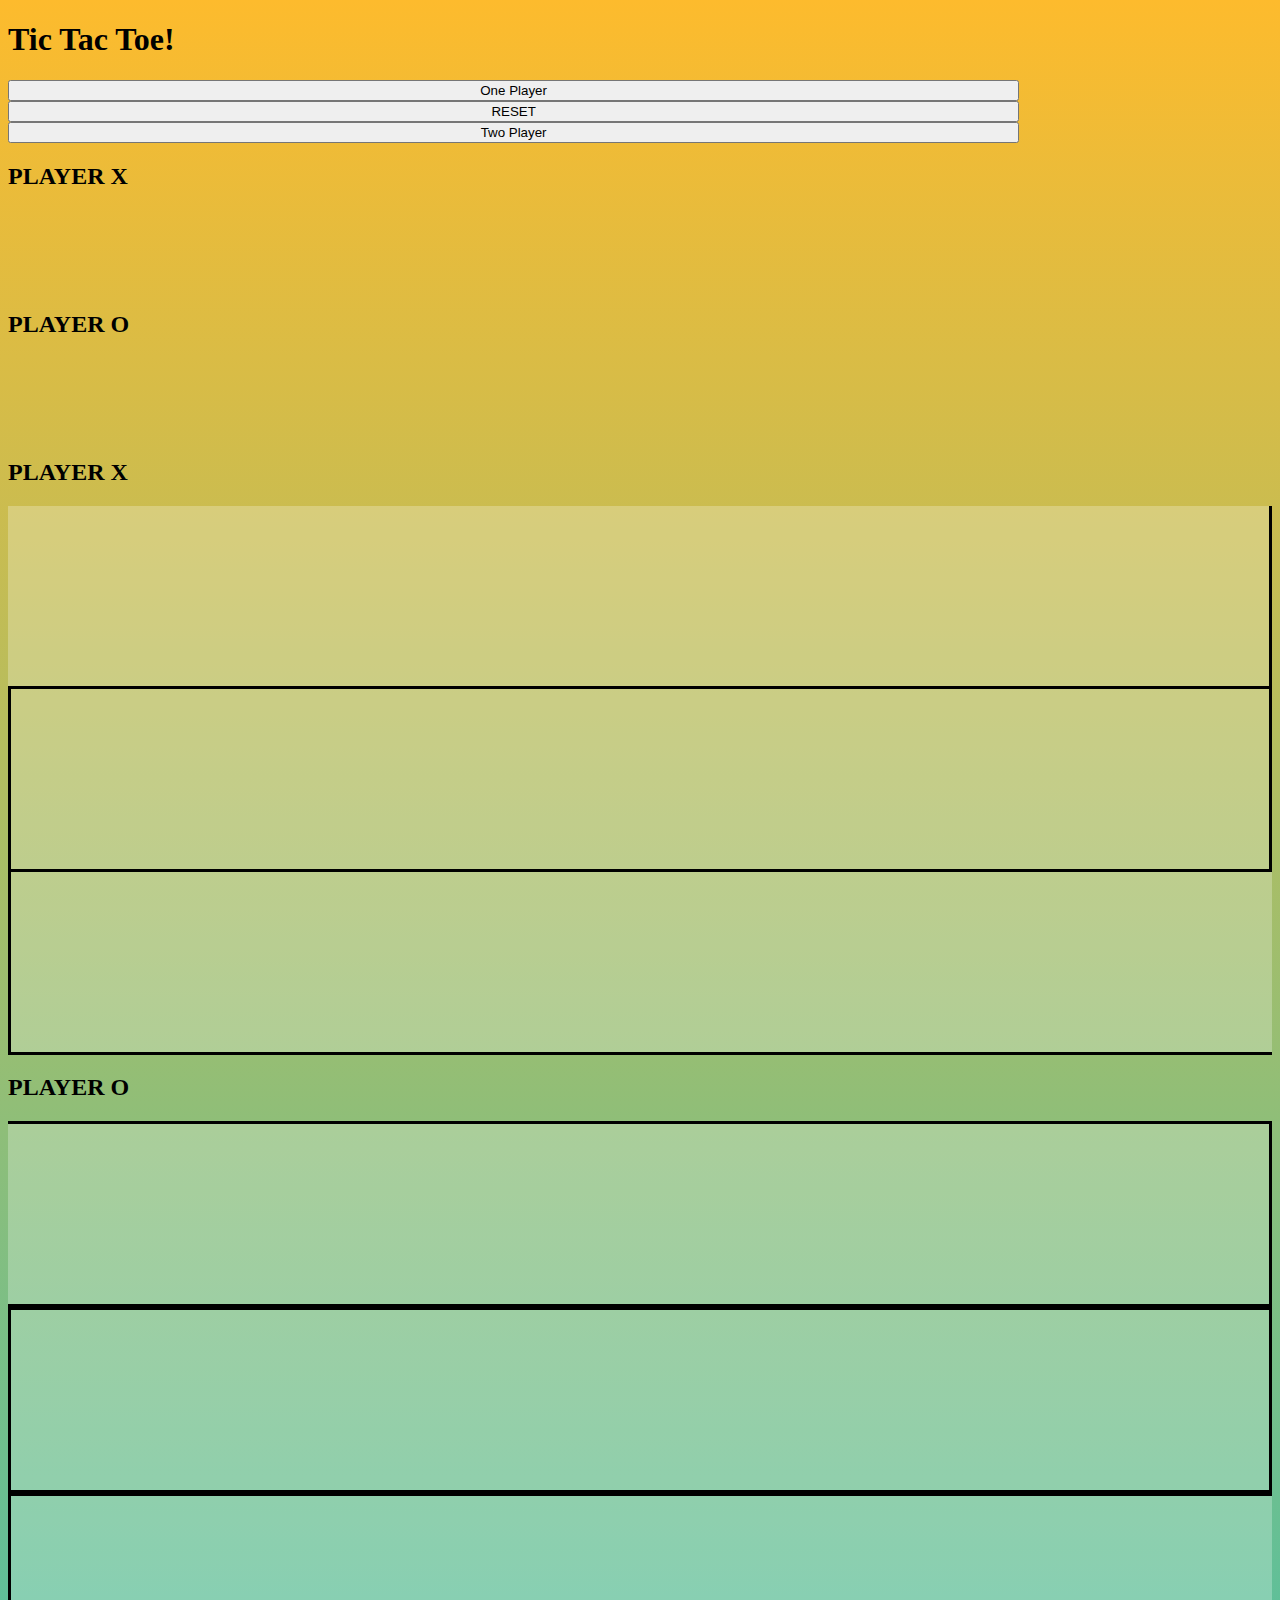
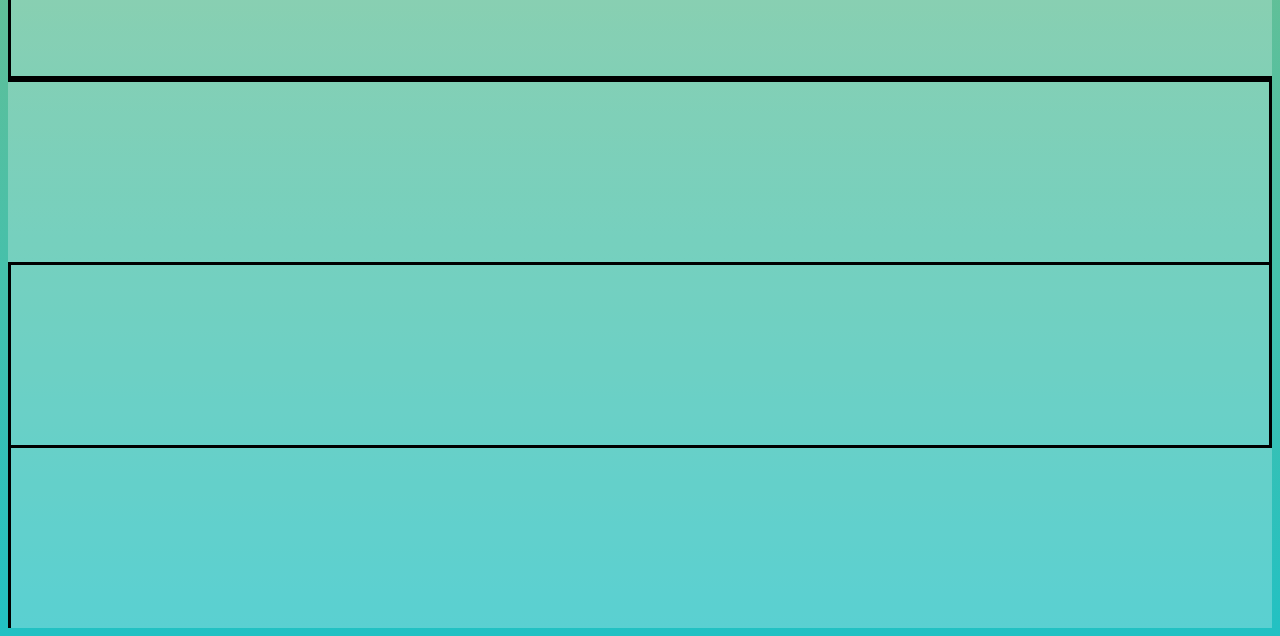
<file: index.html>
<!DOCTYPE html>
<html lang="en">
<head>
    <meta charset="UTF-8">
    <title>Tic Tac Toe</title>
    <link rel="stylesheet" href="https://stackpath.bootstrapcdn.com/bootstrap/4.1.3/css/bootstrap.min.css" integrity="sha384-MCw98/SFnGE8fJT3GXwEOngsV7Zt27NXFoaoApmYm81iuXoPkFOJwJ8ERdknLPMO" crossorigin="anonymous">
    <link rel="stylesheet" href="tic-tac-toe/tic-tac-toe.css">
</head>
<body>

    <div class="container text-center">
        <header>
            <h1 class="my-5"> Tic Tac Toe!</h1>
        </header>

        <section class="row mb-5">
            <div class="col-4 player-btns">
                <button class="btn btn-dark" id="one-player">One Player</button>
            </div>
            <div class="col-4">
                <button class="btn btn-dark" id="reset">RESET</button>
            </div>
            <div class="col-4 player-btns">
                <button class="btn btn-dark" id="two-player">Two Player</button>
            </div>
        </section>

        <section class="row invisible game-container">
            <div class="col-6 d-lg-none small-box">
                <h2>PLAYER X</h2>
                <h3 class="player-x"><!--Player X Wins--></h3>
            </div>
            <div class="col-6 d-lg-none small-box">
                <h2>PLAYER O</h2>
                <h3 class="player-o"><!--Player O Wins--></h3>
            </div>
        </section>

        <div class="invisible pb-5 mb-3 game-container">
            <section class="row mt-4">

                <div class="col-3 d-none d-lg-block">
                    <h2>PLAYER X</h2>
                    <h3 class="player-x"><!--Player X Wins--></h3>
                </div>
                <div class="col-4 col-lg-2 box" id="box1"></div>
                <div class="col-4 col-lg-2 box" id="box2"></div>
                <div class="col-4 col-lg-2 box" id="box3"></div>
                <div class="col-3 d-none d-lg-block">
                    <h2>PLAYER O</h2>
                    <h3 class="player-o"><!--Player O Wins--></h3>
                </div>

            </section>
            <section class="row">

                <div class="col-4 col-lg-2 offset-lg-3 box" id="box4"></div>
                <div class="col-4 col-lg-2 box" id="box5"></div>
                <div class="col-4 col-lg-2 box" id="box6"></div>

            </section>
            <section class="row">

                <div class="col-4 col-lg-2 offset-lg-3 box" id="box7"></div>
                <div class="col-4 col-lg-2 box" id="box8"></div>
                <div class="col-4 col-lg-2 box" id="box9"></div>

            </section>
        </div>

        <section class="d-lg-none my-5 py-5"></section>
    </div>




    <script src="https://code.jquery.com/jquery-3.3.1.slim.min.js"></script>
    <script src="https://cdnjs.cloudflare.com/ajax/libs/popper.js/1.14.3/umd/popper.min.js" integrity="sha384-ZMP7rVo3mIykV+2+9J3UJ46jBk0WLaUAdn689aCwoqbBJiSnjAK/l8WvCWPIPm49" crossorigin="anonymous"></script>
    <script src="https://stackpath.bootstrapcdn.com/bootstrap/4.1.3/js/bootstrap.min.js" integrity="sha384-ChfqqxuZUCnJSK3+MXmPNIyE6ZbWh2IMqE241rYiqJxyMiZ6OW/JmZQ5stwEULTy" crossorigin="anonymous"></script>
    <script src="tic-tac-toe/tic-tac-toe.js"></script>
</body>
</html>
</file>
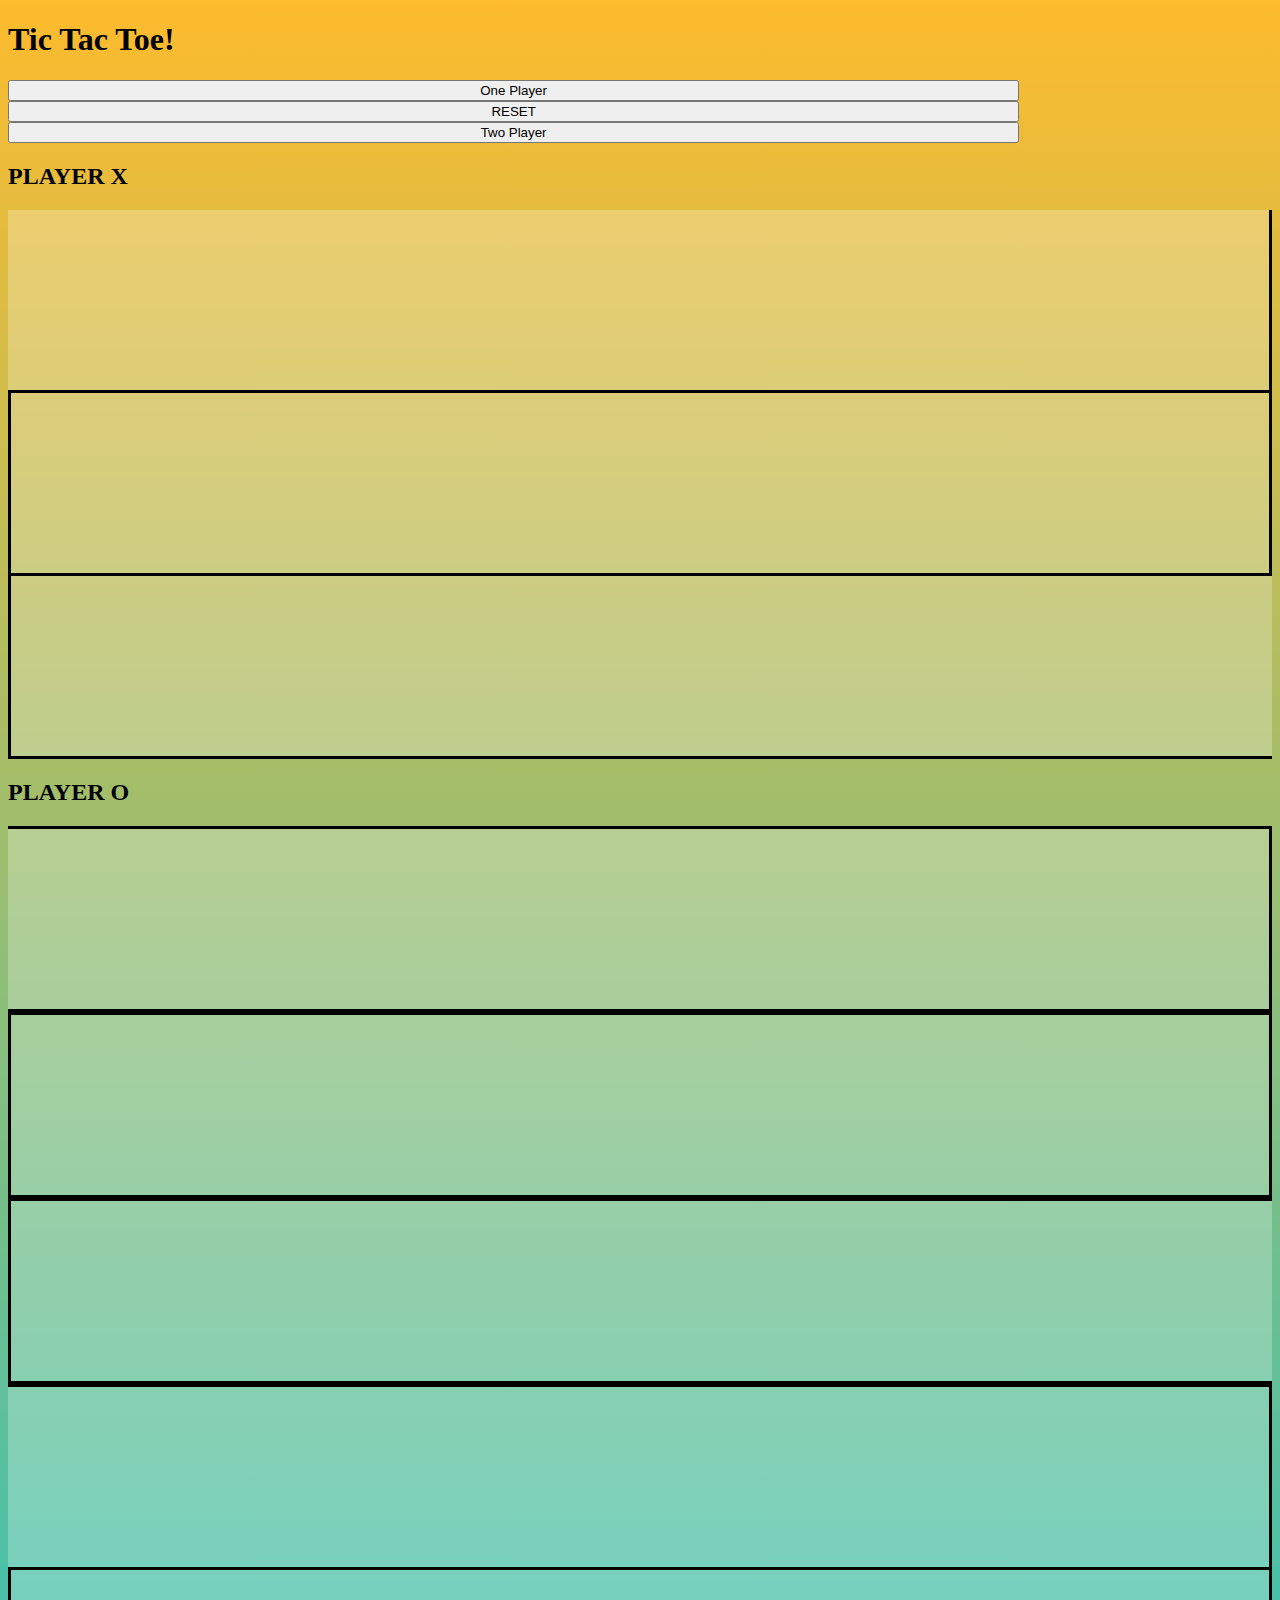
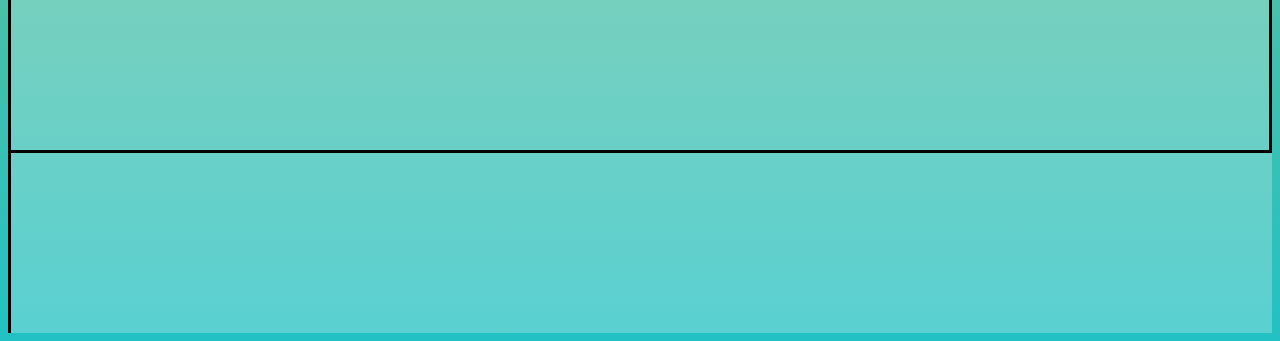
<file: tic-tac-toe/index.html>
<!DOCTYPE html>
<html lang="en">
<head>
    <meta charset="UTF-8">
    <title>Tic Tac Toe</title>
    <link rel="stylesheet" href="https://stackpath.bootstrapcdn.com/bootstrap/4.1.3/css/bootstrap.min.css" integrity="sha384-MCw98/SFnGE8fJT3GXwEOngsV7Zt27NXFoaoApmYm81iuXoPkFOJwJ8ERdknLPMO" crossorigin="anonymous">
    <link rel="stylesheet" href="tic-tac-toe.css">
</head>
<body>

    <div class="container text-center">
        <header>
            <h1 class="my-5"> Tic Tac Toe!</h1>
        </header>

        <section class="row mb-5">
            <div class="col-4 player-btns">
                <button class="btn btn-dark" id="one-player">One Player</button>
            </div>
            <div class="col-4">
                <button class="btn btn-dark" id="reset">RESET</button>
            </div>
            <div class="col-4 player-btns">
                <button class="btn btn-dark" id="two-player">Two Player</button>
            </div>
        </section>

        <div class="invisible pb-5" id="game-container">
            <section class="row mt-4">

                <div class="col-3">
                    <h2>PLAYER X</h2>
                    <h3 id="player-x"><!--Player X Wins--></h3>
                </div>
                <div class="col-2 box" id="box1"></div>
                <div class="col-2 box" id="box2"></div>
                <div class="col-2 box" id="box3"></div>
                <div class="col-3">
                    <h2>PLAYER O</h2>
                    <h3 id="player-o"><!--Player O Wins--></h3>
                </div>

            </section>
            <section class="row">

                <div class="col-2 offset-3 box" id="box4"></div>
                <div class="col-2 box" id="box5"></div>
                <div class="col-2 box" id="box6"></div>

            </section>
            <section class="row">

                <div class="col-2 offset-3 box" id="box7"></div>
                <div class="col-2 box" id="box8"></div>
                <div class="col-2 box" id="box9"></div>

            </section>
        </div>
    </div>




    <script src="https://code.jquery.com/jquery-3.3.1.slim.min.js"></script>
    <script src="https://cdnjs.cloudflare.com/ajax/libs/popper.js/1.14.3/umd/popper.min.js" integrity="sha384-ZMP7rVo3mIykV+2+9J3UJ46jBk0WLaUAdn689aCwoqbBJiSnjAK/l8WvCWPIPm49" crossorigin="anonymous"></script>
    <script src="https://stackpath.bootstrapcdn.com/bootstrap/4.1.3/js/bootstrap.min.js" integrity="sha384-ChfqqxuZUCnJSK3+MXmPNIyE6ZbWh2IMqE241rYiqJxyMiZ6OW/JmZQ5stwEULTy" crossorigin="anonymous"></script>
    <script src="tic-tac-toe.js"></script>
</body>
</html>
</file>
<file: tic-tac-toe/tic-tac-toe.css>
body {
    background: linear-gradient(to top, #22c1c3, #fdbb2d);
    height: 100%;
    font-family: Copperplate, "Copperplate Gothic Light", fantasy;
}

.btn {
    width: 80%;
}

/******************
Box Style
******************/
#box1 {
    border-style: solid;
    border-width: 0 3px 3px 0;
}

#box2 {
    border-style: solid;
    border-width: 0 3px 3px 3px;
}

#box3 {
    border-style: solid;
    border-width: 0 0 3px 3px;
}

#box4 {
    border-style: solid;
    border-width: 3px 3px 3px 0;
}

#box5 {
    border: 3px solid;
}

#box6 {
    border-style: solid;
    border-width: 3px 0 3px 3px;
}

#box7 {
    border-style: solid;
    border-width: 3px 3px 0 0;
}

#box8 {
    border-style: solid;
    border-width: 3px 3px 0 3px;
}

#box9 {
    border-style: solid;
    border-width: 3px 0 0 3px;
}

.box {
    height: 20vh;
    background-color: rgba(255, 255, 255, 0.25);
    font-size: 80px;
}

.small-box {
    height: 8rem;
}
</file>
